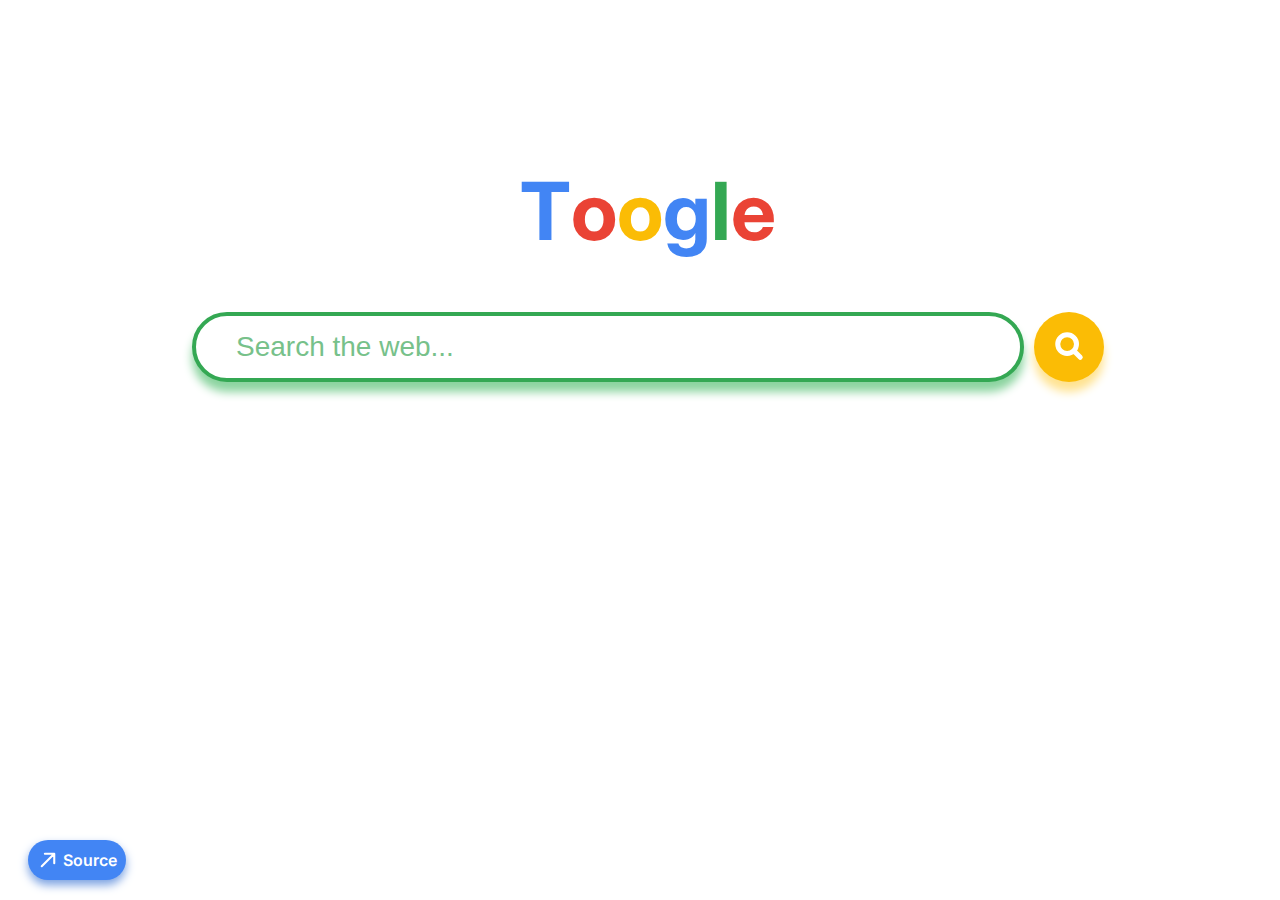
<file: index.html>
<!DOCTYPE html>
<html lang="en">
<head>
    <meta charset="UTF-8">
    <meta name="viewport" content="width=device-width, initial-scale=1.0">
    <title>Toogle</title>
    <link rel="icon" type="image/x-icon" href="/assets/favicon.png">
    <link rel="stylesheet" href="./style.css">
    <link rel="preconnect" href="https://fonts.googleapis.com">
    <link rel="preconnect" href="https://fonts.gstatic.com" crossorigin>
    <link href="https://fonts.googleapis.com/css2?family=Inter:ital,opsz,wght@0,14..32,100..900;1,14..32,100..900&display=swap" rel="stylesheet">
</head>
<body>
    <div class="main">
        <div class="logo">
            <h1 id="T">T</h1>
            <h1 id="o1">o</h1>
            <h1 id="o2">o</h1>
            <h1 id="g">g</h1>
            <h1 id="l">l</h1>
            <h1 id="e">e</h1>
        </div>
        <form id="search-form" name="google search" action="search.html"> 
            <input id="searchbar" name="q" type="search" placeholder="Search the web...">
            <button type="submit" id="go">
                <svg xmlns="http://www.w3.org/2000/svg" fill="none" viewBox="0 0 24 24" stroke-width="4" stroke="white" class="search">
                    <path stroke-linecap="round" stroke-linejoin="round" d="m21 21-5.197-5.197m0 0A7.5 7.5 0 1 0 5.196 5.196a7.5 7.5 0 0 0 10.607 10.607Z" />
                </svg>
            </button>
        </form>
    </div>
    <div class="bottom">
        <a class="source-button" target="_blank" href="https://github.com/Scythe101/toogle">
            <svg xmlns="http://www.w3.org/2000/svg" fill="none" viewBox="0 0 24 24" stroke-width="2.5" stroke="white" class="outlink">
                <path stroke-linecap="round" stroke-linejoin="round" d="m4.5 19.5 15-15m0 0H8.25m11.25 0v11.25" />
            </svg> 
            <p id="source" class="inter-600">Source</p>
        </a>
    </div>
</body>
</html>
</file>
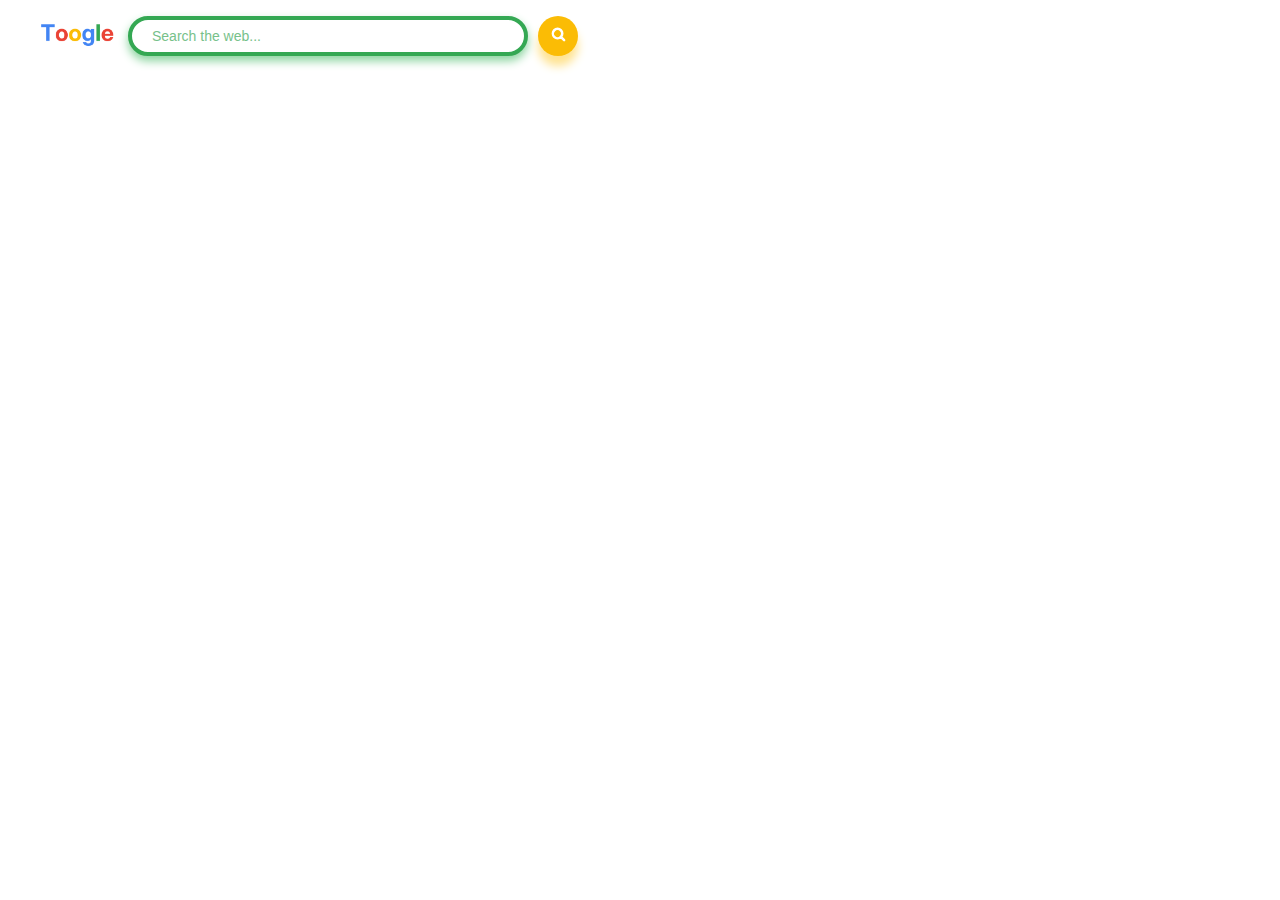
<file: search.html>
<!DOCTYPE html>
<html lang="en">
<head>
    <meta charset="UTF-8">
    <meta name="viewport" content="width=device-width, initial-scale=1.0">
    <title>Search Result</title>
    <link rel="preconnect" href="https://fonts.googleapis.com">
    <link rel="preconnect" href="https://fonts.gstatic.com" crossorigin>
    <link href="https://fonts.googleapis.com/css2?family=Inter:ital,opsz,wght@0,14..32,100..900;1,14..32,100..900&display=swap" rel="stylesheet">
    <link rel="icon" type="image/x-icon" href="/assets/favicon.png">
</head>
<body>
    <form id="search-form" name="google search" action="search.html">
            <a href="index.html">
                <img src="assets/toogle.png" class="photo">
            </a>
            <input id="searchbar" name="q" type="search" placeholder="Search the web...">
            <button type="submit" id="go">
                <svg xmlns="http://www.w3.org/2000/svg" fill="none" viewBox="0 0 24 24" stroke-width="4" stroke="white" class="search">
                    <path stroke-linecap="round" stroke-linejoin="round" d="m21 21-5.197-5.197m0 0A7.5 7.5 0 1 0 5.196 5.196a7.5 7.5 0 0 0 10.607 10.607Z" />
                </svg>
            </button>
        </form>

    <script async src="https://cse.google.com/cse.js?cx=300d9bee92d9242e7">
        </script>
    <div class="gcse-searchresults-only"></div>
    <link rel="stylesheet" href="search.css">
</body>
</html>
</file>
<file: style.css>
.inter-600 {
    font-family: "Inter", sans-serif;
    font-optical-sizing: auto;
    font-weight: 600;
    font-style: normal;
}

body{
    height:100%;
    width:100%;
    overflow: hidden;
}

#go{
    height:70px;
    width: 70px;
    background-color: #FBBC05;
    color:white;
    border-radius: 70px;
    border: #FBBC05;
    box-shadow: 0px 10px 10px #ffe391;
    transition-duration: 200ms;
    transition-timing-function: ease-in-out;
}

#go:hover{
    box-shadow: 0px 5px 10px #ffe391;
}

#go:focus{
    box-shadow: none;
}

#search-form{
    display: flex;
    align-items:center;
    gap: 10px;
}

.logo{
    font-family: "Inter", sans-serif;
    font-optical-sizing: auto;
    font-weight: 400;
    text-align: center;
    font-size: 40px;
    display: flex;
    justify-content: center;
}

.main {
    display: grid;
    width: 100%;
    justify-content: center;
    padding-top: 100px;
}

#searchbar {
    width: 65dvw;
    height: 70px;
    flex-shrink: 0;
    fill: #FFF;
    box-shadow: 0px 10px 10px #8bd49f;
    border-radius: 300px;
    border-color: #34A853;
    border-width: 4px;
    border-style: solid;
    font-size: 28px;
    color:#34A853;
    transition-timing-function: ease-in-out;
    transition-duration: 200ms;
    padding-left: 40px;
}

#searchbar:hover {
    box-shadow: 0px 5px 10px #abdeb8;
}

#searchbar:focus {
    outline: none;
    box-shadow: none;
}

::placeholder {
    color: #77c18a;
}

.bottom{
    position: absolute;
    text-decoration: none;
    bottom: 20px;
    margin-left: 20px;
}

#source{
    text-decoration: none;
    color: white;

}

.source-button{
    border-radius: 30px;
    border-color: #4285F4;
    border-width: 4;
    height: 40px;
    width: 90px;
    background-color: #4285F4;
    text-decoration: none;
    display:flex;
    align-items: center;
    justify-content: center;
    flex-direction: row;
    gap: 5px;
    padding-left: 4px;
    padding-right: 4px;
    box-shadow: 0px 5px 10px #7ba2e2;
}

.source-button:hover{
    box-shadow: 0px 3px 10px #7ba2e2;
}

.source-button:focus{
    box-shadow: 0px 0px 10px #7ba2e2;
}
.outlink{
    width: 20px;
    height: 20px;
}

.search{
    height: 30px;
    width: 30px;
}

#T{
    color:#4285F4;
}
#o1{
    color: #EA4335;
}

#o2{
    color:#FBBC05;
}

#g{
    color:#4285F4;
}

#l{
    color:#34A853;
}

#e{
    color: #EA4335;
}

input[type="search"]::-webkit-search-decoration,
input[type="search"]::-webkit-search-cancel-button,
input[type="search"]::-webkit-search-results-button,
input[type="search"]::-webkit-search-results-decoration { display: none; }
</file>
<file: search.css>
.inter-600 {
    font-family: "Inter", sans-serif;
    font-optical-sizing: auto;
    font-weight: 600;
    font-style: normal;
}
body{
    height:100%;
    width:100%;
    overflow-x: hidden;
}

.main {
    display: flex;
    width: 100%;
    justify-content: center;
    padding-top: 200px;
}

.gsc-selected-option-container{
    background-color: #4285F4;
    border-radius: 40px;
    color: white;
    font-family: "Inter", sans-serif;
    font-optical-sizing: auto;
    font-weight: 600;
    font-style: normal;

}

.gsc-orderby-label {
    font-family: "Inter";
    font-size: 12px;
    color: #4285F4;
    font-weight: 600;
}

.gsc-control-cse .gsc-option-selector{
    background: url("./assets/dropdown.svg") center no-repeat;
    padding: 0 10px 0 5px;
}

.gsc-result-info {
    color: #4b8bf9;
    font-family: "Inter", sans-serif;
    font-weight: 600;
}
.gsc-control-cse .gs-spelling, .gsc-control-cse .gs-result .gs-title, .gsc-control-cse .gs-result .gs-title *{
    font-size: 20px;
    font-weight: 600;
}
.gs-result .gs-title *, .gsc-cursor-page, .gs-spelling a{
    color: #2267da;
    font-family: "Inter";
}

.gs-promotion .gs-visibleUrl, .gs-webResult .gs-visibleUrl{
    color: #e5aa00;
    font-family: "Inter";
    font-weight: 500;
    font-size: 16px;
}

.gs-webResult .gs-snippet, .gs-fileFormatType{
    color: black;
    font-size: 14px;
    font-weight: 430;
    padding-bottom: 14px;
    font-family: "Inter";
}
.gsc-control-cse {
    font-family: "Inter", sans-serif;
    padding-left: 30px;
    padding-right: 30px;
}

#searchbar {
    width: 400px;
    height: 40px;
    flex-shrink: 0;
    fill: #FFF;
    box-shadow: 0px 5px 10px #8bd49f;
    border-radius: 300px;
    border-color: #34A853;
    border-width: 4px;
    border-style: solid;
    font-size: 14px;
    color: #34A853;
    transition-timing-function: ease-in-out;
    transition-duration: 200ms;
    padding-left: 20px;
}

#searchbar:hover {
    box-shadow: 0px 2px 10px #abdeb8;
}

#searchbar:focus {
    outline: none;
    box-shadow: none;
}

::placeholder {
    color: #77c18a;
}

.search{
    height: 15px;
    width: 15px;
}

#go{
    height:40px;
    width: 40px;
    background-color: #FBBC05;
    color:white;
    border-radius: 70px;
    border: #FBBC05;
    box-shadow: 0px 10px 10px #ffe391;
    transition-duration: 200ms;
    transition-timing-function: ease-in-out;
}

.photo{
    width: 80px;
}

#go:hover{
    box-shadow: 0px 5px 10px #ffe391;
}

#go:focus{
    box-shadow: none;
}

#search-form{
    display: flex;
    align-items:center;
    gap: 10px;
    margin-top: 16px;
    margin-left: 30px;
}

b {
    font-weight: inherit;
}

.gs-webResult.gs-result a.gs-title:link, .gs-webResult.gs-result a.gs-title:link b, .gs-imageResult a.gs-title:link, .gs-imageResult a.gs-title:link b {
    color: #4889f9;
}

.gsc-option-menu-item{
    padding: 0 15px 0 10px;
    color: black;
}

.gsc-option-menu-item-highlighted{
    color:black;
}

.gsc-control-cse .gsc-option-menu{
    position: fixed;
    right: auto;
    top: 108px;
}

.gcsc-find-more-on-google {
    color: white;
    cursor: default;
}

.gcsc-find-more-on-google-magnifier {
    fill: white;
}
</file>
